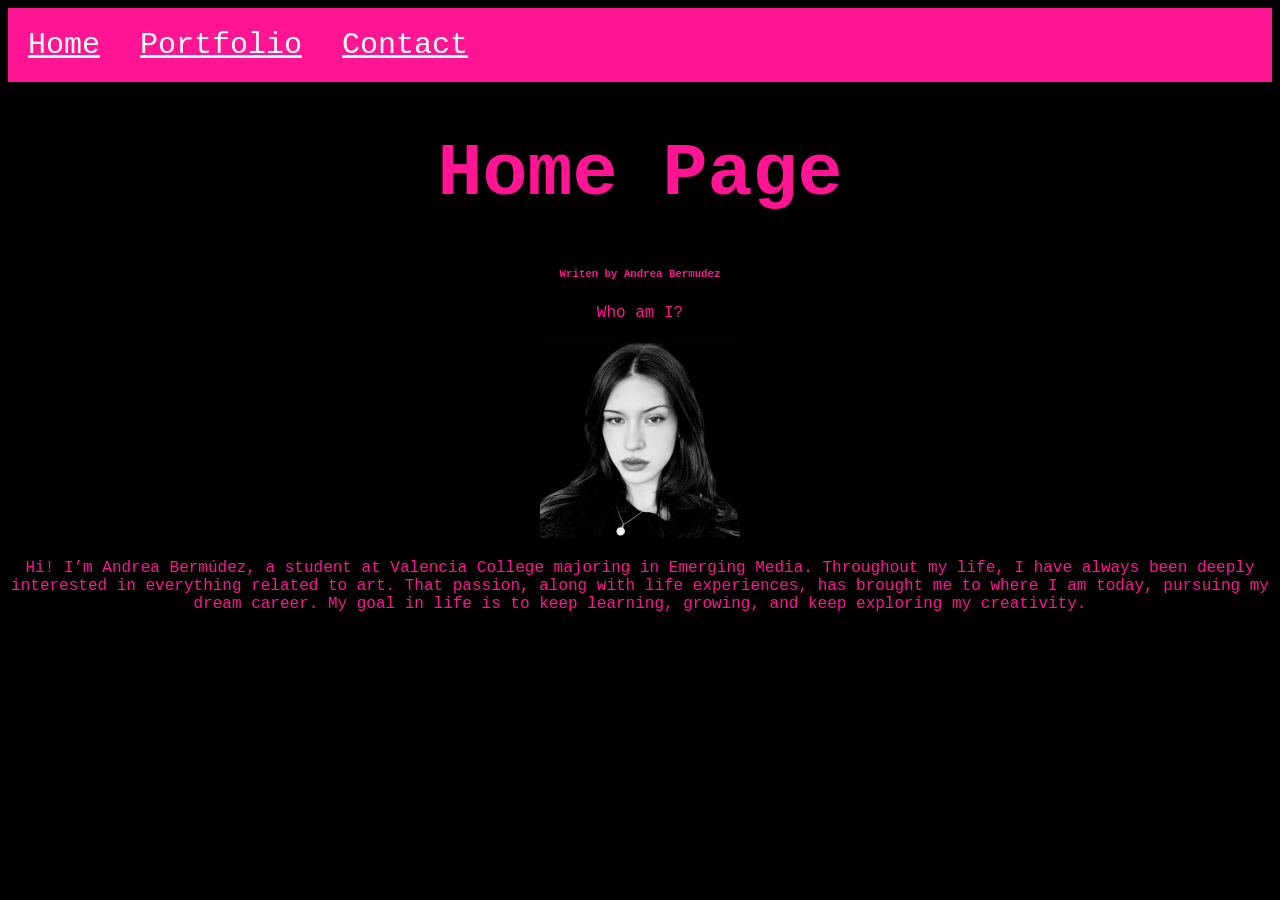
<file: index.html>
<!DOCTYPE html>
<html>
	<head>
		<meta charset="utf-8">
	<meta name="viewport" content="width=device-width, initial-scale=1">
		<title>WEB Project</title>
		<link rel="stylesheet" type="text/css" href="style.css">
	</head>


	<body>
		<nav>
			<ul>
				<li><a href="index.html">Home</a></li>
				<li><a href="portfolio.html">Portfolio</a></li>
				<li><a href="contact.html">Contact</a></li>

			</ul>

		</nav>
		<center>
		<h1>Home Page</h1>
		<h6>Writen by Andrea Bermudez</h6>
		<p>Who am I?</p>
		<img src="media/me.jpg" height="200" alt="This is an image of the website maker">
		<p> Hi! I’m Andrea Bermúdez, a student at Valencia College majoring in Emerging Media. Throughout my life, I have always been deeply interested in everything related to art. That passion, along with life experiences, has brought me to where I am today, pursuing my dream career. My goal in life is to keep learning, growing, and keep exploring my creativity.
 </p>
		</center>


	</body>


</html>
</file>
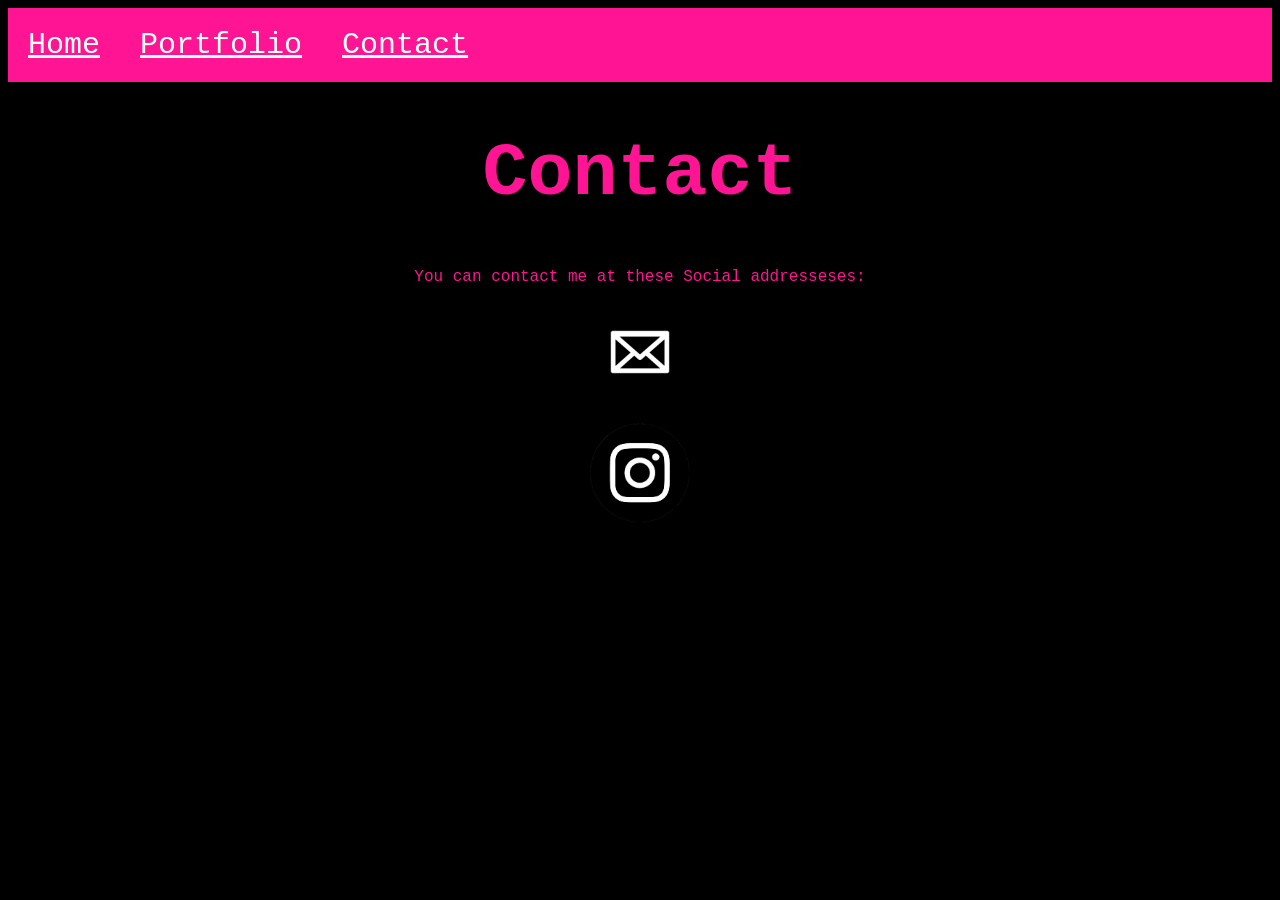
<file: Contact.html>
<!DOCTYPE html>
<html>
<head>
	<meta charset="utf-8">
	<meta name="viewport" content="width=device-width, initial-scale=1">
	<title>Contact</title>
	<link rel="stylesheet" type="text/css" href="style.css">
</head>
<body>
	<nav>
			<ul>
				<li><a href="index.html">Home</a></li>
				<li><a href="portfolio.html">Portfolio</a></li>
				<li><a href="contact.html">Contact</a></li>

			</ul>


		</nav>
	<center>
	<h1>Contact</h1>
	<p>You can contact me at these Social addresseses:</p>
	<a href="mailto:andreaibpw@gmail.com"><img src="media/gmail_logo.png" height="100" class="social"></a>
	<p>
	<a href="https://www.instagram.com/a_isabel_bp/" target="_blank"><img src="media/instagram_logo.png" height="100" class="social"></a></p>
	</center>

</body>
</html>
</file>
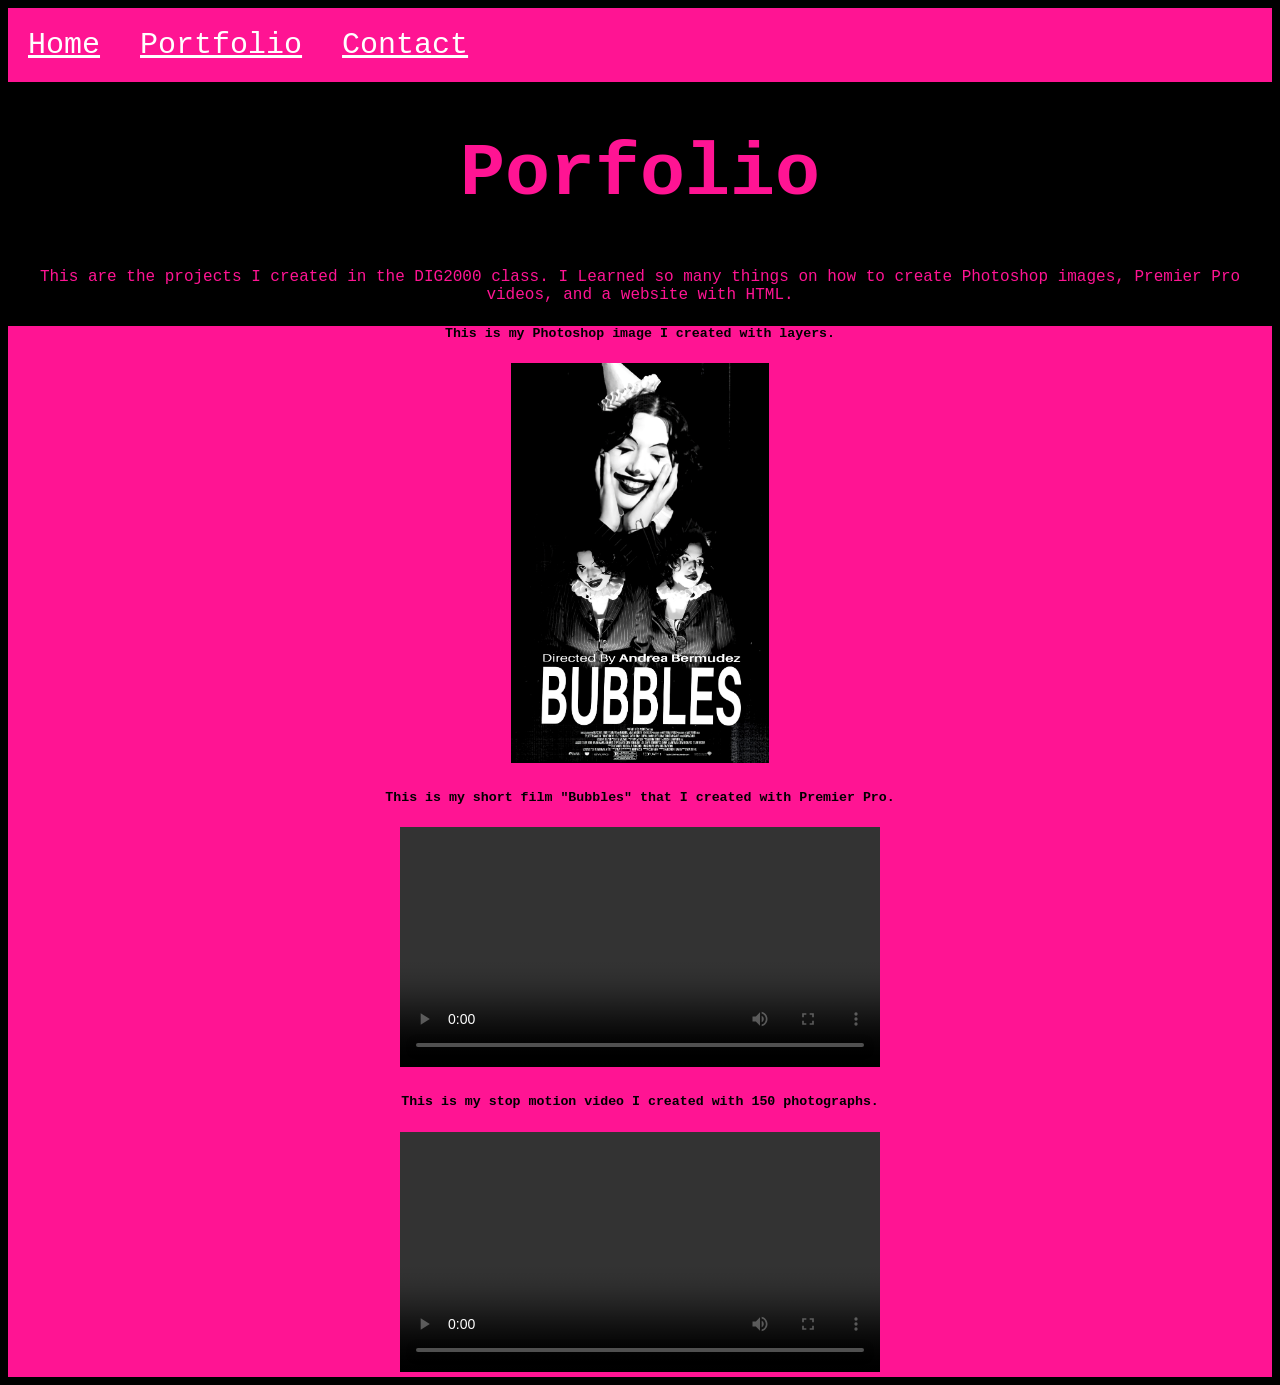
<file: Portfolio.html>
<!DOCTYPE html>
<html>
<head>
	<meta charset="utf-8">
	<meta name="viewport" content="width=device-width, initial-scale=1">
	<title>Portafolio</title>
	<link rel="stylesheet" type="text/css" href="style.css">
</head>
<body>
	<nav>
			<ul>
				<li><a href="index.html">Home</a></li>
				<li><a href="portfolio.html">Portfolio</a></li>
				<li><a href="contact.html">Contact</a></li>

			</ul>


		</nav>
	<center>
	<h1>Porfolio</h1>

	<p>This are the projects I created in the DIG2000 class. I Learned so many things on how to create Photoshop images, Premier Pro videos, and a website with HTML.</p>

<div class="section">

	<h5>This is my Photoshop image I created with layers.</h5>

	<img src="media/bermudez_andrea_imaging_project.jpg" height="400">

	<h5>This is my short film "Bubbles" that I created with Premier Pro.</h5>

	<video width="480" controls>
		<source src="media/bermudez_andrea_shortfilm.mp4">
		</video>

	<h5>This is my stop motion video I created with 150 photographs.</h5>

	<video width="480" controls>
		<source src="media/bermudez_andrea_finalvideo.mp4">
		</video>
	</center>
</div>


</body>
</html>
</file>
<file: style.css>
h1{
	color: #FF1493;
	font-size: 75px;
	text-align: center;
}

body{
	background-color: black;
	font-family: courier new;
	color: #FF1493;
}

h5{
	color: black;
}

ul{
	list-style-type: none;
	margin: 0;
	padding: 0;
	overflow: hidden;
	position: relative;
	top: 0;
	background-color: #FF1493;
}

li{
	float: left;
}

li a{
	float: left;
	text-align: center;
	padding: 20px;
	color: white;
	font-size: 30px;
}

li a:hover{
	color:yellow;
}

img.social:hover{
	opacity: .50;
}

div.section{
	display: block;
	background-color: #FF1493;
}
</file>
